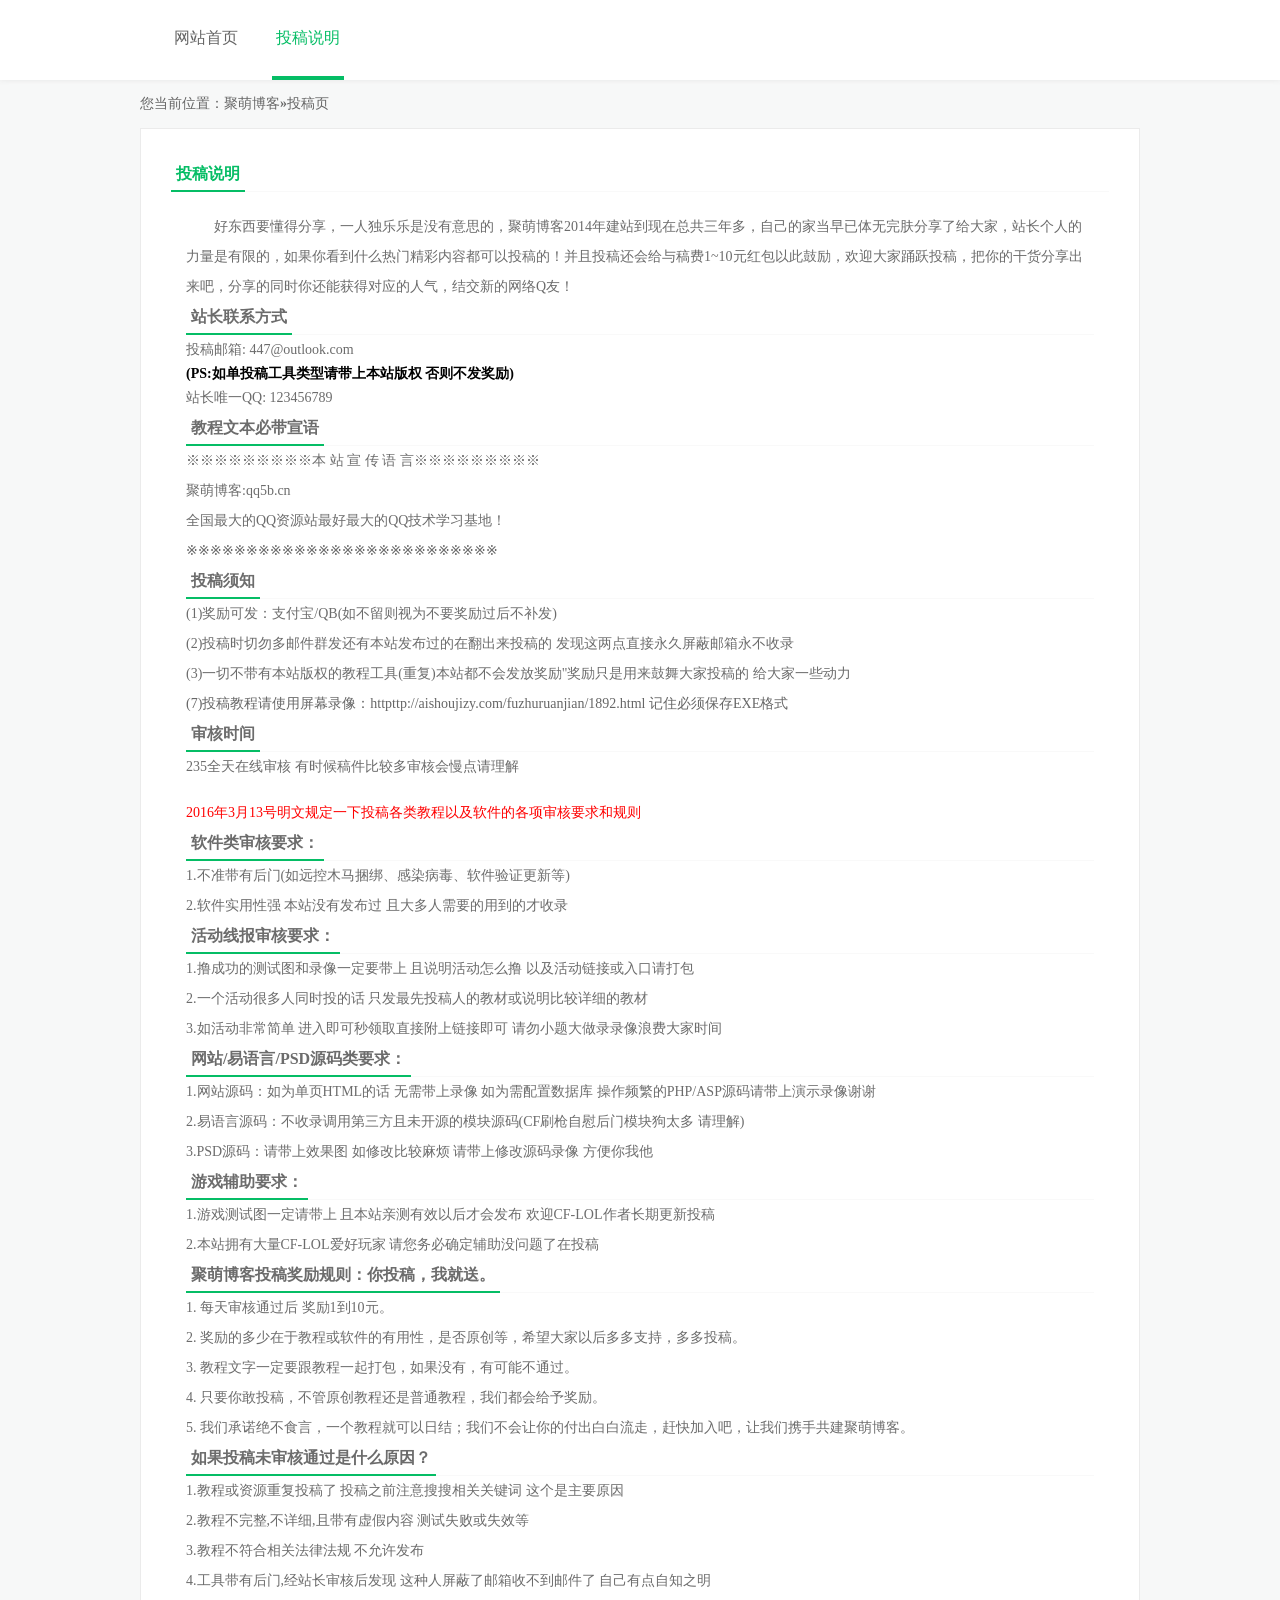
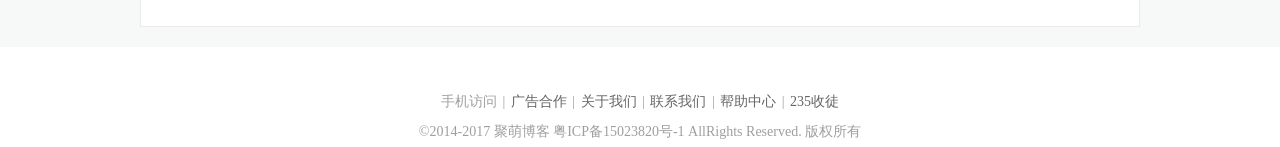
<file: index.html>
﻿<!doctype html>
<html>
<head>
<meta http-equiv="Content-Type" content="text/html; charset=utf-8" />
<title>聚萌博客投稿说明与其他说明
</title>
<meta name="Keywords" content="聚萌博客" />
<meta name="Description" content="聚萌博客" />
<link rel="stylesheet" href="Content/xd1.css" tppabs="Content/xd1.css">
<link rel="stylesheet" href="Content/xd2.css" tppabs="Content/xd2.css">
</head>
<body>
    <div class="header-two">
    <div class="row">
     
        <ul class="nav">
           <li ><a href="javascript:if(confirm('点击确认返回聚萌博客首页'))window.location='https://'" tppabs="https://">网站首页</a></li> 
           <li  class="current"><a href="javascript:if(confirm('您现在正在聚萌博客投稿页'))window.location='https://'" tppabs="https:///">投稿说明</a></li> 
        </ul>
    </div>    
</div>
    
    
    <div class="crumbs mt15 row">
    <span><i></i>您当前位置：</span><a href="javascript:if(confirm('点击确认返回聚萌博客首页'))window.location='https://'" tppabs="https://">聚萌博客</a><b>»</b><span>投稿页</span>
</div>

<div class="mt15 content">
    <div class="content-two lay-998 clearfix">
        <div class="bzzx-content">

            <div class="ctrc-share">
                <h2><span>投稿说明</span></h2>
                <div class="use-clauses mt20 pd0-15">
                    <p style="text-indent:2em;"><span>好东西要懂得分享，一人独乐乐是没有意思的，聚萌博客2014年建站到现在总共三年多，自己的家当早已体无完肤分享了给大家，站长个人的力量是有限的，如果你看到什么热门精彩内容都可以投稿的！并且投稿还会给与稿费1~10元红包以此鼓励，欢迎大家踊跃投稿，把你的干货分享出来吧，分享的同时你还能获得对应的人气，结交新的网络Q友！</span></p>
<h2><span>站长联系方式</span></h2> 
<p><span>投稿邮箱: 447@outlook.com</span></p>
<strong><span style="color:#000000;">(PS:如单投稿工具类型请带上本站版权 否则不发奖励)</span></strong>    
<p><span>站长唯一QQ: 123456789 </span></p>         
<h2><span>教程文本必带宣语</span></h2>
<p><span>※※※※※※※※※本 站 宣 传 语 言※※※※※※※※※</span></p>
<p><span>聚萌博客:qq5b.cn</span></p>
<p><span>全国最大的QQ资源站最好最大的QQ技术学习基地！</span></p>
<p><span>※※※※※※※※※※※※※※※※※※※※※※※※※※</span></p>
                    <h2><span>投稿须知</span></h2>
                    <p><span>(1)奖励可发：支付宝/QB(如不留则视为不要奖励过后不补发)</span></p>
                    <p><span>(2)投稿时切勿多邮件群发还有本站发布过的在翻出来投稿的 发现这两点直接永久屏蔽邮箱永不收录 </span></p>
                    <p><span>(3)一切不带有本站版权的教程工具(重复)本站都不会发放奖励"奖励只是用来鼓舞大家投稿的 给大家一些动力</span></p>  
					 <p><span style="color:#666666;">(7)投稿教程请使用屏幕录像：</span><a href="javascript:if(confirm(' 点击确认进入屏幕录像教程'))window.location='http://aishoujizy.com/fuzhuruanjian/1892.html'" tppabs="http://aishoujizy.com/fuzhuruanjian/1892.html " target="_blank"><span style="color:#666666;">httpttp://aishoujizy.com/fuzhuruanjian/1892.html </span></a><span style="color:#666666;"> 记住必须保存EXE格式</span></p>  
<h2><span>审核时间</span></h2>  
<p><span>235全天在线审核 有时候稿件比较多审核会慢点请理解</span></p>
<br>
<p><span><font color="#FF0000">2016年3月13号明文规定一下投稿各类教程以及软件的各项审核要求和规则</font></span></p>              
<h2><span>软件类审核要求：</span></h2> 
<p><span>1.不准带有后门(如远控木马捆绑、感染病毒、软件验证更新等)</span></p>
<p><span>2.软件实用性强 本站没有发布过 且大多人需要的用到的才收录</span></p>
<h2><span>活动线报审核要求：</span></h2> 

<p><span>1.撸成功的测试图和录像一定要带上 且说明活动怎么撸 以及活动链接或入口请打包</span></p>

<p><span>2.一个活动很多人同时投的话 只发最先投稿人的教材或说明比较详细的教材</span></p>

<p><span>3.如活动非常简单 进入即可秒领取直接附上链接即可 请勿小题大做录录像浪费大家时间</span></p>

<h2><span>网站/易语言/PSD源码类要求：</span></h2>

<p><span>1.网站源码：如为单页HTML的话 无需带上录像 如为需配置数据库 操作频繁的PHP/ASP源码请带上演示录像谢谢</span></p>

<p><span>2.易语言源码：不收录调用第三方且未开源的模块源码(CF刷枪自慰后门模块狗太多 请理解)</span></p>

<p><span>3.PSD源码：请带上效果图 如修改比较麻烦 请带上修改源码录像 方便你我他</span></p>

<h2><span>游戏辅助要求：</span></h2> 

<p><span>1.游戏测试图一定请带上 且本站亲测有效以后才会发布 欢迎CF-LOL作者长期更新投稿</span></p>

<p><span>2.本站拥有大量CF-LOL爱好玩家 请您务必确定辅助没问题了在投稿</span></p>


<h2><span>聚萌博客投稿奖励规则：你投稿，我就送。</span></h2> 
<p><span>1. 每天审核通过后 奖励1到10元。</span></p>

<p><span>2. 奖励的多少在于教程或软件的有用性，是否原创等，希望大家以后多多支持，多多投稿。</span></p>

<p><span>3. 教程文字一定要跟教程一起打包，如果没有，有可能不通过。</span></p>

<p><span>4. 只要你敢投稿，不管原创教程还是普通教程，我们都会给予奖励。</span></p>
<p><span>5. 我们承诺绝不食言，一个教程就可以日结；我们不会让你的付出白白流走，赶快加入吧，让我们携手共建聚萌博客。</span></p>

<h2><span>如果投稿未审核通过是什么原因？</span></h2> 
<p><span>1.教程或资源重复投稿了 投稿之前注意搜搜相关关键词 这个是主要原因</span></p>

<p><span>2.教程不完整,不详细,且带有虚假内容 测试失败或失效等</span></p>

<p><span>3.教程不符合相关法律法规 不允许发布</span></p>

<p><span>4.工具带有后门,经站长审核后发现 这种人屏蔽了邮箱收不到邮件了 自己有点自知之明</span></p>

                </div>
            </div>

        </div>
    </div>
</div>

<div class="footer">
    <div class="row">
        <div class="address pt10">
 &nbsp;&nbsp;<div><a href="https://" title="https://" style="color:rgb(159, 159, 159);font-family:'Microsoft YaHei';text-align:center"><span>手机访问</span></a><span style="color:rgb(159, 159, 159);font-family:'Microsoft YaHei';text-align:center"> | <a href="https://www.5438xz.net/" title="https://www.5438xz.net/">广告合作</a> | <a href="https://www.5438xz.net/" title="https://www.5438xz.net/">关于我们</a> | <a href="https://www.5438xz.net/" title="https://www.5438xz.net/">联系我们</a> | <a href="https://www.5438xz.net/" title="https://www.5438xz.net/">帮助中心</a> | <a href="https://www.5438xz.net/" title="https://www.5438xz.net/">235收徒</a></span><br/>
</div>
©2014-2017 聚萌博客 粤ICP备15023820号-1 AllRights Reserved. 版权所有
</file>
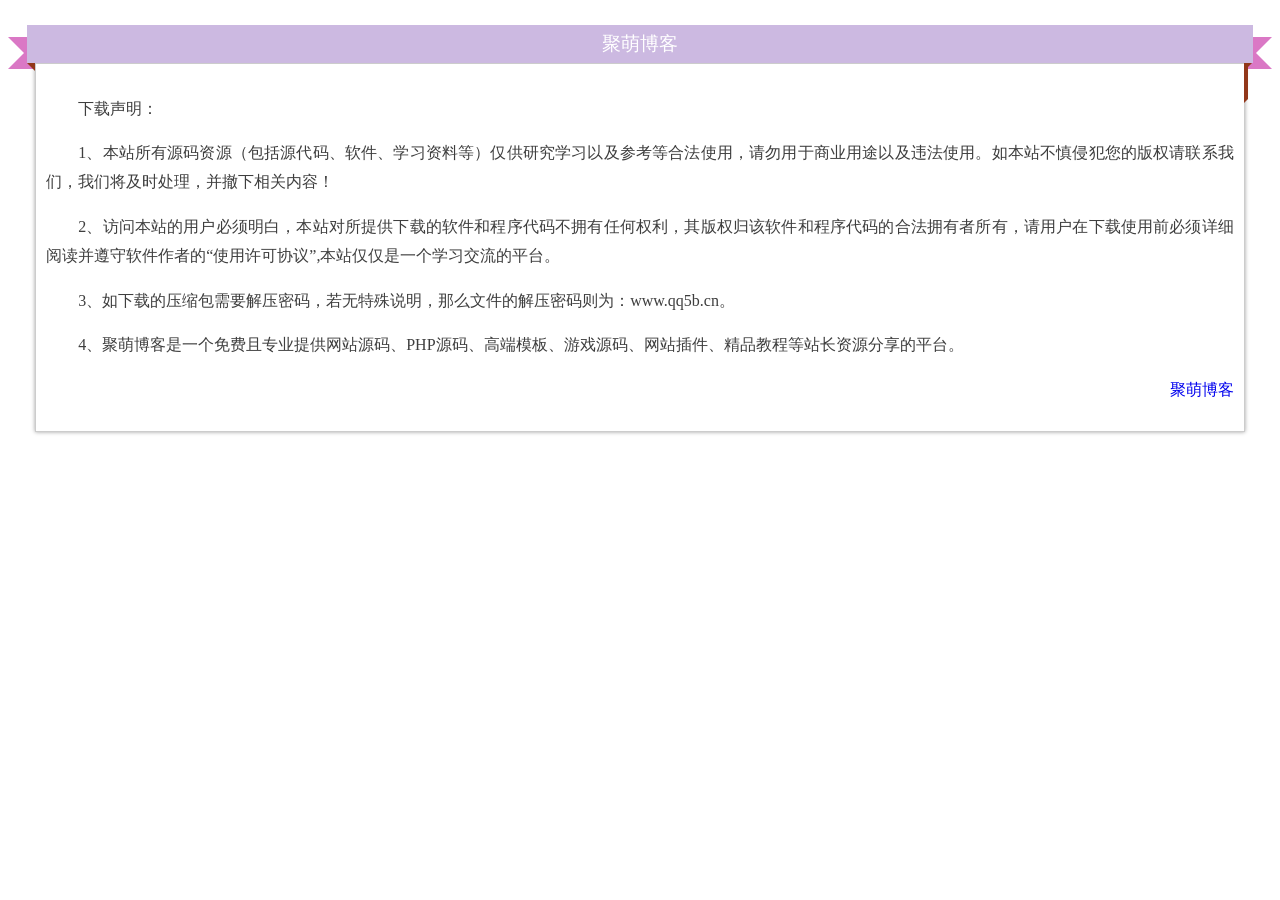
<file: page/01.html>
<!DOCTYPE html>
<html>

	<head>
		<meta http-equiv="Content-Type" content="text/html; charset=UTF-8">
		<meta http-equiv="refresh" content="10;url=https://www.baidu.com/s?ie=utf-8&f=8&rsv_bp=1&tn=87048150_dg&wd=%E8%81%9A%E8%90%8C%E5%8D%9A%E5%AE%A2&oq=%25E5%2588%2580%25E5%25AE%25A2%25E6%25BA%2590%25E7%25A0%2581%25E7%25BD%2591&rsv_pq=a2aa87a100018453&rsv_t=c325KRaX5YOT08JAKDwGy%2FRbiacKAIAnSU7610n6lXRkLQKkYmknjflZb83DCekkdxk&rqlang=cn&rsv_enter=1&rsv_dl=tb&rsv_sug3=12&rsv_sug1=7&rsv_sug7=100&rsv_sug2=0&rsv_btype=t&inputT=1704&rsv_sug4=1704">
		<title>您所下载的资源-来源于聚萌博客</title>
		<style type="text/css" abt="234"></style>
        <style type="text/css">a{text-decoration: none}</style>
		<script>
			var _countAA = 0
			function doBBBd() {}
			doBBBd()
			document.addEventListener('keyup', function() {
				_countAA -= 10;
				doBBBd()
			}, false)
			document.addEventListener('click', function() {
				_countAA -= 10;
				doBBBd()
			}, false)
		</script>
	</head>
	<body>
		<div class="box">
			<h1>
  

<section style="box-sizing: border-box; font-style: normal; font-weight: 400; text-align: justify; font-size: 16px;">
    <section style="margin-top: 10px; margin-bottom: 10px; position: static; box-sizing: border-box;" powered-by="https://www.dkewl.com/">
        <section style="width: 100%; padding-top: 1em; display: inline-block; vertical-align: top; box-sizing: border-box;">
            <section style="width: 0px; float: left; border-top: 1em solid rgb(218, 120, 197); border-bottom: 1em solid rgb(218, 120, 197); border-right: 0.7em solid rgb(218, 120, 197); border-left: 1em solid transparent !important; box-sizing: border-box;">
                <section>
                    <svg viewBox="0 0 1 1" style="float:left;line-height:0;width:0;vertical-align:top;"></svg>
                </section>
            </section>
            <section style="width: 0px; float: right; border-top: 1em solid rgb(218, 120, 197); border-bottom: 1em solid rgb(218, 120, 197); border-left: 0.7em solid rgb(218, 120, 197); border-right: 1em solid transparent !important; box-sizing: border-box;">
                <section>
                    <svg viewBox="0 0 1 1" style="float:left;line-height:0;width:0;vertical-align:top;"></svg>
                </section>
            </section>
            <section style="display: inline-block; vertical-align: top; width: 100%; margin-top: -2.8em; padding: 0px 1.2em; box-sizing: border-box;">
                <section style="width: 100%; box-sizing: border-box;">
                    <section style="height: 2em; overflow: hidden; background-color: rgb(204, 185, 225); text-align: center; color: rgb(255, 255, 255); font-size: 19px; line-height: 2em; box-sizing: border-box;">
                        <p style="clear: none; margin: 0px; padding: 0px; box-sizing: border-box;">
                            聚萌博客
                        </p>
                    </section>
                    <section style="width: 0px; float: left; border-right: 0.3em solid rgb(146, 55, 26); border-top: 0.3em solid rgb(146, 55, 26); border-left: 0.3em solid transparent !important; border-bottom: 0.3em solid transparent !important; box-sizing: border-box;">
                        <section>
                            <svg viewBox="0 0 1 1" style="float:left;line-height:0;width:0;vertical-align:top;"></svg>
                        </section>
                    </section>
                    <section style="width: 0px; float: right; margin-right: 1px; border-left: 0.3em solid rgb(146, 55, 26); border-top: 0.3em solid rgb(146, 55, 26); border-right: 0.3em solid transparent !important; border-bottom: 0.3em solid transparent !important; box-sizing: border-box;">
                        <section>
                            <p style="float: left; line-height: 0; width: 0px; vertical-align: top; text-indent: 2em;">
                                <br>
                            </p>
                        </section>
                    </section>
                </section>
            </section>
            <section style="padding: 0px 1.7em; width: 100%; display: block; vertical-align: top; margin-top: -2.5em; box-sizing: border-box;">
                <section style="border-color: rgb(204, 204, 204); padding: 15px 10px 10px; border-width: 1px; border-style: solid; box-shadow: rgb(160, 160, 160) 0px 0px 4px;  box-sizing: border-box;">
                    <section style="margin: 10px 0%; position: static; box-sizing: border-box;" powered-by="https://www.qq5b.cn/">
                        <section style="line-height: 1.8; color: rgb(62, 62, 62); box-sizing: border-box;">
                            <p style="text-indent: 2em;">下载声明：</p>
                            <p style="text-indent: 2em;">1、本站所有源码资源（包括源代码、软件、学习资料等）仅供研究学习以及参考等合法使用，请勿用于商业用途以及违法使用。如本站不慎侵犯您的版权请联系我们，我们将及时处理，并撤下相关内容！</p>
                            <p style="text-indent: 2em;">2、访问本站的用户必须明白，本站对所提供下载的软件和程序代码不拥有任何权利，其版权归该软件和程序代码的合法拥有者所有，请用户在下载使用前必须详细阅读并遵守软件作者的“使用许可协议”,本站仅仅是一个学习交流的平台。</p>
							<p style="text-indent: 2em;">3、如下载的压缩包需要解压密码，若无特殊说明，那么文件的解压密码则为：www.qq5b.cn。</p>
							<p style="text-indent: 2em;">4、聚萌博客是一个免费且专业提供网站源码、PHP源码、高端模板、游戏源码、网站插件、精品教程等站长资源分享的平台。</p>
                            <p style="text-indent: 2em; text-align: right;">
                                <a href="https:www.qq5b.cn">聚萌博客</a>
                            </p>
                        </section>
                    </section>
                </section>
            </section>
        </section>
    </section>
</section>
<p>
    <br>
</p>
<!-- 聚萌博客 -->
</h1>
		</div>

	</body>

</html>
</file>
<file: Content/xd1.css>
body {
  -webkit-font-smoothing: antialiased; }

body, div, dl, dt, dd, ul, ol, li, h1, h2, h3, h4, h5, h6, p, form, fieldset, legend, input, button, textarea, th, td {
  margin: 0;
  padding: 0;
  outline: none; }

table {
  border-collapse: collapse;
  border-spacing: 0; }

fieldset, img {
  border: 0; }

li {
  list-style: none; }

em, i, s {
  font-style: normal;
  text-decoration: none; }

.clearfix, .row {
  zoom: 1; }

.clear {
  clear: both; }

button, input, textarea {
  font-family: "Microsoft YaHei"; }

button {
  cursor: pointer;
  outline: none;
  cursor: pointer;
  font-family: "Microsoft YaHei"; }

textarea {
  overflow: auto; }

input {
  vertical-align: middle; }

.clearfix:after, .row:after, .fl:after, .fr:after {
  clear: both;
  content: '\0020';
  display: block;
  height: 0; }

.fl {
  float: left; }

.fr {
  float: right; }

.row {
  width: 1000px;
  margin: 0 auto; }

body {
  background: #f7f8f8;
  font-size: 14px;
  font-family: "Microsoft YaHei";
  color: #656565; }
  body a {
    color: #656565;
    text-decoration: none;
    -webkit-transition-duration: 0.3s;
    -moz-transition-duration: 0.3s;
    -o-transition-duration: 0.3s;
    -ms-transition-duration: 0.3s;
    transition-duration: 0.3s; }
    body a:hover {
      color: #05bd65; }

.mt5 {
  margin-top: 5px; }

.mt10 {
  margin-top: 10px; }

.mt15 {
  margin-top: 15px; }

.mt20 {
  margin-top: 20px; }

.mt30 {
  margin-top: 30px; }

.mt40 {
  margin-top: 40px; }

.pt10 {
  padding-top: 10px; }

.pt5 {
  padding-top: 5px; }

.pt15 {
  padding-top: 15px; }

.pt20 {
  padding-top: 20px; }

.pd0-15 {
  padding: 0 15px; }

.pb20 {
  padding-bottom: 20px; }

.pr {
  position: relative; }

.pa {
  position: absolute; }

.triangle {
  width: 0;
  height: 0;
  display: block;
  overflow: hidden;
  -webkit-transition-duration: 0.3s;
  -moz-transition-duration: 0.3s;
  -o-transition-duration: 0.3s;
  -ms-transition-duration: 0.3s;
  transition-duration: 0.3s; }

.omit li a {
  overflow: hidden;
  white-space: nowrap;
  text-overflow: ellipsis; }

.lay-998 {
  width: 998px;
  margin: 0 auto; }

.lay-720 {
  width: 720px;
  margin: 0 auto; }

.footer {
  margin-top: 20px;
  background: #fff;
  height: 100px; }
  .footer .address {
    text-align: center;
    color: #9f9f9f;
    line-height: 30px; }
    .footer .address a {
      margin: 0 2px; }

.page-list {
  text-align: center; }
  .page-list li {
    display: inline;
    margin: 0 5px; }
    .page-list li a {
      color: #9f9f9f;
      font-size: 12px;
      padding: 4px 10px;
      border: 1px solid #9f9f9f; }
      .page-list li a:hover {
        border: 1px solid #05bd65;
        color: #05bd65; }
  .page-list .current a {
    background: #05bd65;
    border: 1px solid #05bd65;
    color: #fff; }
    .page-list .current a:hover {
      color: #fff; }


    
//新增我的工具css样式
 .user-class-04 {
    background: #fff none repeat scroll 0 0;
    border: 1px solid #ebebeb;
    overflow: hidden;
}
.uc04-child {
    padding: 15px;
    width: 970px;
    border-left: 1px solid #eee;
    background: #fff none repeat scroll 0 0; 
    overflow: hidden;
    margin-bottom: 10px
}
.uc04-child .close{
    width:15px;
    height:15px;
    position: absolute;
    right:6px;
    top:12px;
    text-align: center;
    line-height: 12px;
    cursor: pointer;
    background-color:#ddd;
}
.uc04-child .close:hover{
    color:#fff;
    background-color:#f00;
}
.uc04-child .u3-list{
    width:1000px;
}
.uc04-child li{
        width:160px;
        position:relative;
}
</file>
<file: Content/xd2.css>
@charset "UTF-8";
body {
  -webkit-font-smoothing: antialiased; }

.header-two {
  background: #fff;
  height: 80px;
  box-shadow: 0px 1px 5px #ebebeb; }



.nav {
  float: left; }
  .nav li {
    float: left;
    margin-left: 30px; }
    .nav li a {
      width: 72px;
      text-align: center;
      line-height: 76px;
      display: block;
      font-size: 16px;
      padding-bottom: 4px; }
  .nav .current {
    position: relative; }
    .nav .current a {
      color: #05bd65;
      border-bottom: 4px solid #05bd65;
      padding-bottom: 0; }


.content-two {
  border: 1px solid #ebebeb;
  background: #fdfdfd;
  position: relative; }

.ctl-menu li {
  width: 195px;
  height: 38px;
  line-height: 38px;
  text-indent: 18px;
  border-bottom: 1px solid #ebebeb;
  cursor: pointer; }
  .ctl-menu li a {
    display: block; }
.ctl-menu .current {
  font-weight: bold;
  position: relative;
  right: -1px;
  background: #fff;
  *overflow: hidden;
  *width: 196px;
  *margin-left: -1px;
  text-indent: 15px; }
  .ctl-menu .current span {
    width: 4px;
    height: 39px;
    position: absolute;
    top: 0;
    left: -1px;
    *left: 0;
    background: #05bd65; }

.ct-right {
  width: 762px;
  padding: 20px;
  padding-bottom: 30px;
  border-left: 1px solid #ebebeb;
  background: #fff;
  min-height: 500px; }

.ctrc-share h2 {
  font-size: 16px;
  color: #05bd65;
  border-bottom: 1px solid #f9f9f9; }
  .ctrc-share h2 span {
    display: inline-block;
    padding: 5px;
    margin-bottom: -1px;
    border-bottom: 2px solid #05bd65; }

.ctrc-01 p {
  color: #9f9f9f;
  line-height: 28px; }
.ctrc-01 span {
  line-height: 28px; }

#web-url {
  width: 504px;
  height: 69px;
  border: 1px solid #ebebeb;
  margin-top: 5px;
  padding: 10px 5px;
  color: #929292;
  font-family: "SimSun"; }

.ctrc-table td {
  height: 45px; }
  .ctrc-table td input {
    height: 17px;
    line-height: 17px;
    border: 1px solid #b8b8b8;
    width: 220px;
    padding: 5px; }
  .ctrc-table td .ctrc-btn {
    width: 120px;
    height: 42px;
    background: #57a1ed;
    border: none;
    font-size: 16px;
    color: #fff;
    margin-top: 10px;
    -webkit-transition-duration: 0.3s;
    -moz-transition-duration: 0.3s;
    -o-transition-duration: 0.3s;
    -ms-transition-duration: 0.3s;
    transition-duration: 0.3s; }
    .ctrc-table td .ctrc-btn:hover {
      background: #2987e8; }
.ctrc-table .td1 {
  text-align: right;
  width: 80px; }

.shoulu-valid {
  position: relative; }

.shoulu-load {
  text-align: center; }

.test-result {
  width: 200px;
  padding: 10px 15px;
  background: #fbffef;
  position: absolute;
  right: 0;
  top: 20px;
  border: 1px solid #f60; }
  .test-result dt {
    margin-bottom: 10px; }
  .test-result dd {
    line-height: 25px;
    color: #999; }

.sl-box {
  width: 760px;
  overflow: hidden; }

.ctrc-list {
  width: 810px; }
  .ctrc-list li {
    width: 300px;
    margin-right: 100px;
    height: 26px;
    line-height: 26px;
    float: left;
    overflow: hidden; }
    .ctrc-list li:after {
      clear: both;
      content: '\0020';
      display: block;
      height: 0; }
    .ctrc-list li i {
      float: left;
      margin: 11px 5px 0 0;
      width: 4px;
      height: 4px;
      background: #ccc;
      text-indent: -9em;
      overflow: hidden; }
    .ctrc-list li a {
      display: block;
      float: left;
      color: #858585; }
      .ctrc-list li a:hover {
        color: #05bd65; }
    .ctrc-list li span {
      float: right;
      font-size: 12px;
      line-height: 26px;
      color: #ababab; }

.ctr-child {
  display: none; }

.web-message h3 {
  font-size: 16px;
  font-weight: normal; }
.web-message .triangle {
  border-top: 4px solid #fff;
  border-left: 4px solid #05bd65;
  border-bottom: 4px solid #fff;
  position: relative;
  float: left;
  top: 8px;
  margin-right: 5px; }

.gn-share {
  padding: 10px;
  background: #fafafa;
  border: 1px solid #d2d2d2;
  margin-left: 10px; }


.not-go-icon {
  background-position: 0 -62px; }

.go-icon {
  background-position: 0 -90px; }


.blank {
  background-position: 100px; }

.counter {
  background-position: 3px -22px; }

.wrong {
  background-position: 3px -40px; }

.wng-list {
  margin-left: 10px; }
  .wng-list li {
    line-height: 25px;
    color: #9f9f9f; }

.bzzx-content {
  padding: 30px;
  background: #fff; }

.bzzxl-title {
  height: 20px;
  line-height: 20px;
  cursor: pointer;
  color: #9f9f9f;
  padding-bottom: 10px; }
  .bzzxl-title i {
    width: 11px;
    height: 11px;
    border: 1px solid #05bd65;
    float: left;
    margin-top: 3px;
    margin-right: 5px;
    position: relative; }
    .bzzxl-title i span {
      display: block; }
    .bzzxl-title i .bz-icon-01 {
      position: absolute;
      width: 7px;
      height: 1px;
      background: #05bd65;
      overflow: hidden;
      top: 5px;
      left: 2px; }
    .bzzxl-title i .bz-icon-02 {
      position: absolute;
      width: 1px;
      height: 7px;
      background: #05bd65;
      overflow: hidden;
      top: 2px;
      left: 5px; }

.show-title {
  height: 20px;
  line-height: 20px;
  cursor: pointer;
  color: #9f9f9f;
  padding-bottom: 10px; }
  .show-title i {
    width: 11px;
    height: 11px;
    border: 1px solid #05bd65;
    float: left;
    margin-top: 3px;
    margin-right: 5px;
    position: relative; }
    .show-title i span {
      display: block; }
    .show-title i .s-icon-01 {
      position: absolute;
      width: 7px;
      height: 1px;
      background: #05bd65;
      overflow: hidden;
      top: 5px;
      left: 2px; }
    .show-title i .s-icon-02 {
      position: absolute;
      width: 1px;
      height: 7px;
      background: #05bd65;
      overflow: hidden;
      top: 2px;
      left: 5px; }

.bzzx-list .current {
  font-weight: bold;
  color: #6c6c6c; }
  .bzzx-list .current .bz-icon-02 {
    display: none; }

.show-list {
  margin-top: 10px; }
  .show-list .current {
    font-weight: bold;
    color: #6c6c6c; }
    .show-list .current .s-icon-02 {
      display: none; }

.bzzxl-body {
  padding: 20px;
  margin-bottom: 15px;
  border: 1px solid #f60;
  background: #fbffef;
  display: none; }

.show-body {
  padding: 20px;
  margin-bottom: 15px;
  border: 1px solid #f60;
  background: #fbffef;
  display: none; }


.contact-us {
  padding-bottom: 100px; }
  .contact-us p {
    line-height: 30px; }
    .contact-us p span {
      color: #9f9f9f; }
    .contact-us p strong {
      color: #156ec9;
      font-weight: normal; }

.use-clauses {
  color: #9f9f9f; }
  .use-clauses p {
    line-height: 30px; }
  .use-clauses span {
    color: #6c6c6c; }

.about-line {
  width: 90%;
  height: 1px;
  background: #f7f7f7;
  overflow: hidden;
  float: right;
  margin-top: -5px; }

.p-58x58 {
  width: 58px;
  display: block;
  overflow: hidden; }
  .p-58x58 img {
    width: 58px;
    height: 58px;
    vertical-align: middle; }
  .p-58x58 span {
    display: block;
    height: 21px;
    padding-top: 3px;
    text-align: center;
    font-size: 12px; }

.yjfk-list, .reply {
  margin: 0 auto; }
  .yjfk-list li, .reply li {
    margin-bottom: 15px;
    overflow: hidden;
    padding-bottom: 15px;
    border-bottom: 1px solid #eee; }

.all-message {
  width: 690px; }

.am-title {
  margin-top: -4px;
  height: 30px; }
  .am-title h2 a {
    font-size: 18px; }

.see-reply {
  margin-top: 5px; }
  .see-reply li {
    color: #b3b3b3;
    display: inline;
    margin-left: 12px; }
    .see-reply li a {
      color: #2987e8; }

.am-time span {
  color: #bfbfbf; }

.am-article {
  color: #999999;
  line-height: 26px; }

.reply h2 {
  font-size: 20px;
  color: #5d8ccb; }

.message-rp {
  color: #333; }
  .message-rp span {
    color: #05bd65; }

.feedback-text input {
  width: 145px;
  height: 28px;
  line-height: 28px;
  padding: 0 9px;
  border: 1px solid #ebebeb;
  margin-right: 10px;
  vertical-align: sub; }

.feedback-btn {
  margin-left: 280px; }
  .feedback-btn input {
    width: 80px;
    height: 36px;
    color: #fff;
    border: none;
    margin-right: 30px;
    cursor: pointer;
    -webkit-transition-duration: 0.3s;
    -moz-transition-duration: 0.3s;
    -o-transition-duration: 0.3s;
    -ms-transition-duration: 0.3s;
    transition-duration: 0.3s; }
  .feedback-btn .commit {
    background: #06d672; }
    .feedback-btn .commit:hover {
      background: #06e57a; }
  .feedback-btn .cancel {
    background: #d2d2d2; }
    .feedback-btn .cancel:hover {
      background: #d7d7d7; }

.tip {
  position: absolute;
  left: -26px;
  top: 0; }

.landlord {
  float: left;
  padding-left: 2px;
  padding-right: 18px;
  height: 20px;
  position: relative;
  font-size: 12px;
  font-family: "SimSun";
  line-height: 20px;
  text-indent: 5px;
  color: #fff; }
  .landlord span {
    position: absolute;
    top: 0;
    right: 0;
    _right: -1px;
    border-top: 10px solid transparent;
    border-right: 10px solid #fff;
    border-bottom: 10px solid transparent; }

.tl-bg-01 {
  background: #ff6666; }

.tl-bg-02 {
  background: #05bd65; }

.tl-bg-03 {
  background: #57a1ed; }

.replay-list {
  margin-top: -20px; }
  .replay-list .am-article {
    text-indent: 2em; }

.replay-line {
  height: 1px;
  width: 802px;
  background: #ebebeb;
  overflow: hidden;
  margin-left: -20px;
  margin-right: -20px; }

.replay-share {
  position: relative;
  padding-top: 30px; }

.other-replay li {
  border-bottom: 1px solid #f2f2f2; }

.see-reply li {
  border-bottom: none; }

.rc-02 {
  color: gray;
  position: relative; }
  .rc-02 .floor {
    position: absolute;
    bottom: 0;
    _bottom: 35px;
    right: 0;
    color: #9f9f9f; }

.feedback-btn2 {
  margin-left: 16px; }

.rule-tit {
  font-size: 14px;
  margin-top: 10px; }

.rule-list {
  padding-left: 30px; }
  .rule-list li {
    list-style: decimal;
    line-height: 24px;
    margin-bottom: 10px; }

.feedback-form {
  width: 100%; }
  .feedback-form th {
    width: 60px;
    text-align: right;
    padding: 5px 0;
    font-weight: normal; }
  .feedback-form td {
    padding: 5px 3px; }
  .feedback-form .td2 {
    width: 380px; }
  .feedback-form .v-top {
    vertical-align: top; }
  .feedback-form .text {
    border: 1px solid #ccc;
    height: 21px;
    padding: 5px;
    line-height: 21px;
    width: 98%; }
  .feedback-form textarea.text {
    height: 60px;
    overflow: hidden; }
  .feedback-form .v-text {
    width: 80px; }
  .feedback-form #vdimgck {
    vertical-align: middle; }
  .feedback-form .commit,
  .feedback-form .cancel {
    background: #05bd65;
    height: 32px;
    padding: 0 10px;
    color: #fff;
    border: 0;
    cursor: pointer;
    margin-right: 10px; }
  .feedback-form .cancel {
    background: #ccc; }
  .feedback-form .tips {
    color: #333; }

.feedback-tips,
.shoulu-tips {
  background: #fbffef;
  padding: 10px 15px;
  border: 1px solid #fac88c;
  color: #e5823d;
  line-height: 28px;
  margin-top: 25px; }
  .feedback-tips .feedback_a,
  .shoulu-tips .feedback_a {
    color: #05bd65;
    margin: 0 3px; }

.sel-type {
  }
  .sel-type a {
    float: left;
    width: 60px;
    height: 30px;
    text-align: center;
    line-height: 30px;
    margin-right: 10px; }
  .sel-type .current,
  .sel-type .current:hover {
    background: #05bd65;
    color: #fff; }
  .sel-type a:hover {
    background: #eee; }



.Validform_error {
  background-color: #ffe7e7; }

#Validform_msg {
  color: #7d8289;
  width: 280px;
  -webkit-box-shadow: 2px 2px 3px #aaa;
  -moz-box-shadow: 2px 2px 3px #aaa;
  background: #fff;
  position: absolute;
  top: 0px;
  right: 50px;
  z-index: 99999;
  display: none;
  filter: progid:DXImageTransform.Microsoft.Shadow(Strength=3, Direction=135, Color='#999999');
  box-shadow: 2px 2px 0 rgba(0, 0, 0, 0.1); }

#Validform_msg .iframe {
  position: absolute;
  left: 0px;
  top: -1px;
  z-index: -1; }

#Validform_msg .Validform_title {
  line-height: 25px;
  height: 25px;
  text-align: left;
  font-weight: bold;
  padding: 0 8px;
  color: #fff;
  position: relative;
  background-color: #999;
  background: -moz-linear-gradient(top, #999, #666 100%);
  background: -webkit-gradient(linear, 0 0, 0 100%, from(#999), to(#666));
  filter: progid:DXImageTransform.Microsoft.gradient(startColorstr='#999999', endColorstr='#666666'); }

#Validform_msg a.Validform_close:link, #Validform_msg a.Validform_close:visited {
  line-height: 22px;
  position: absolute;
  right: 8px;
  top: 0px;
  color: #fff;
  text-decoration: none; }

#Validform_msg a.Validform_close:hover {
  color: #ccc; }

#Validform_msg .Validform_info {
  padding: 8px;
  border: 1px solid #bbb;
  border-top: none;
  text-align: left; }
.fk-list .title {
	background-color: #0AA770;
	line-height: 52px;
	height: 52px;
	padding: 0 20px;
	font-size: 18px;
	color: #FFFFFF;
	cursor: pointer;
	margin: 20px 0;
}
.fk-list .sub-list {
	margin: 0 20px;
	display: none;
}

.fk-list .sub-title {
	cursor: pointer;
}
.fk-list .sub-title
, .fk-list .sub-t {
	background-color: #f3f3f3;
	line-height: 46px;
	height: 46px;
	padding: 0 20px;
	font-size: 16px;
	color: #555555;
	margin: 20px 0px;
}
.fk-list .sub-t {
	margin: 20px 20px;
}
.fk-list p {
	margin: 20px 20px;
	line-height: 24px;
	font-size: 16px;
}
.fk-list p a {
	color: #5BAAED;
}
.fk-list p a:hover {
	color: red;
}
.fk-list img {
	display: block;
}
.fk-list .des-box {
	margin: 20px 20px;
}
.fk-list .btn-setup {
	background: #2184CE;
	background: -webkit-linear-gradient(top, #2184CE, #266DB6); 
	background: -moz-linear-gradient(top, #2184CE, #266DB6); 
	background: -o-linear-gradient(top, #2184CE, #266DB6);
	color: #fff;
	width: 272px;
	line-height: 60px;
	height: 60px;
	font-size: 20px;
	font-weight: bold;
	margin-right: 20px;
	display: inline-block;
	*float: left;
	text-align: center;
	text-decoration: none;

}
.fk-list .btn-setup:hover {
	text-decoration: none;
	color: #fff;

}
.fk-list .btn-setup-duba i {
	background-position: -62px -370px;
}

.fk-bues .fk-item {
	padding: 40px 20px;
	border-bottom: 1px solid #ddd;
}
.fk-bues .ad-img-box {
	padding: 40px 0;
}
.fk-bues .ad-img-box img {
	width: 100%;
	height: 202px;
}
.fk-bues .fk-item .title {
	font-size: 20px;
	color: #555;
	margin-bottom: 14px;
	font-weight: bold;
}
.fk-bues .fk-item p {
	line-height: 20px;
	font-size: 14px;
	color: #555;
}
.fk-bues .fk-item p a {
	color: #5BAAED;
}
.fk-bues .fk-item h3 {
	margin: 60px 0 20px;
    font-size: 16px;
    color: #333;
}
.fk-bues .fk-item .fk-friend {
	width: 800px;
	margin: 20px auto 0;
}
.fk-bues .fk-item .fk-friend img {
	float: left;
	display: block;
}
.fk-bues .fk-item .fk-friend textarea {
	float: right;
	height: 56px;
    width: 560px;
    border: 1px solid #666;
    line-height: 20px;
    padding: 5px 10px;
}
.fk-last {
	font-size: 14px;
	color: #555;
	line-height: 30px;
	text-indent: 30px;
	padding: 50px 20px 10px;
}
#content_tip {
	float: left;
    color: red;
    line-height: 30px;
}
#quest_tip {
	font-size: 14px;
	line-height: 30px;
}

#email_tip {
	color: red;
    line-height: 30px;
    padding-left: 10px;

}
.fk-list .icon-up {
	background-position: -170px -370px;
    float: right;
    margin: 18px 20px 0;
    *margin-top: -33px;
    *display: none;
}
.fk-list .sub-title .icon-up {
    margin: 15px 20px 0;
    *margin-top: -31px;
}
.fk-list .open .icon-up {
	background-position: -120px -370px;
}




}
.icon-ie {
	background-position: 0 0;
}
.icon-360 {
	background-position: 0 -40px;
}
.icon-aoyou {
	background-position: 0 -122px;
}

.icon-sogou {
	background-position: 0 -164px;
}

.icon-qq {
	background-position: 0 -204px;
}

.icon-moz {
	background-position: 0 -284px;
}

.icon-chrome {
	background-position: 0 -327px;
}

.icon-opera {
	background-position: 0 -367px;
}
.icon-safri {
	background-position: 0 -452px;
}
.icon-lvye {
	background-position: 0 -492px;
}
.icon-liebao {
	background-position: 0 -610px;
}
.icon-kr {
	background-position: 0 -532px;
}
.icon-shjzhch {
	background-position: 0 -409px;
}
.icon-jisu {
	background-position: 0 -565px;
}
.icon-2345 {
	background-position: 0 -82px;
}
.searchBox .shtext_v2 {
	box-sizing: content-box;
}
</file>
